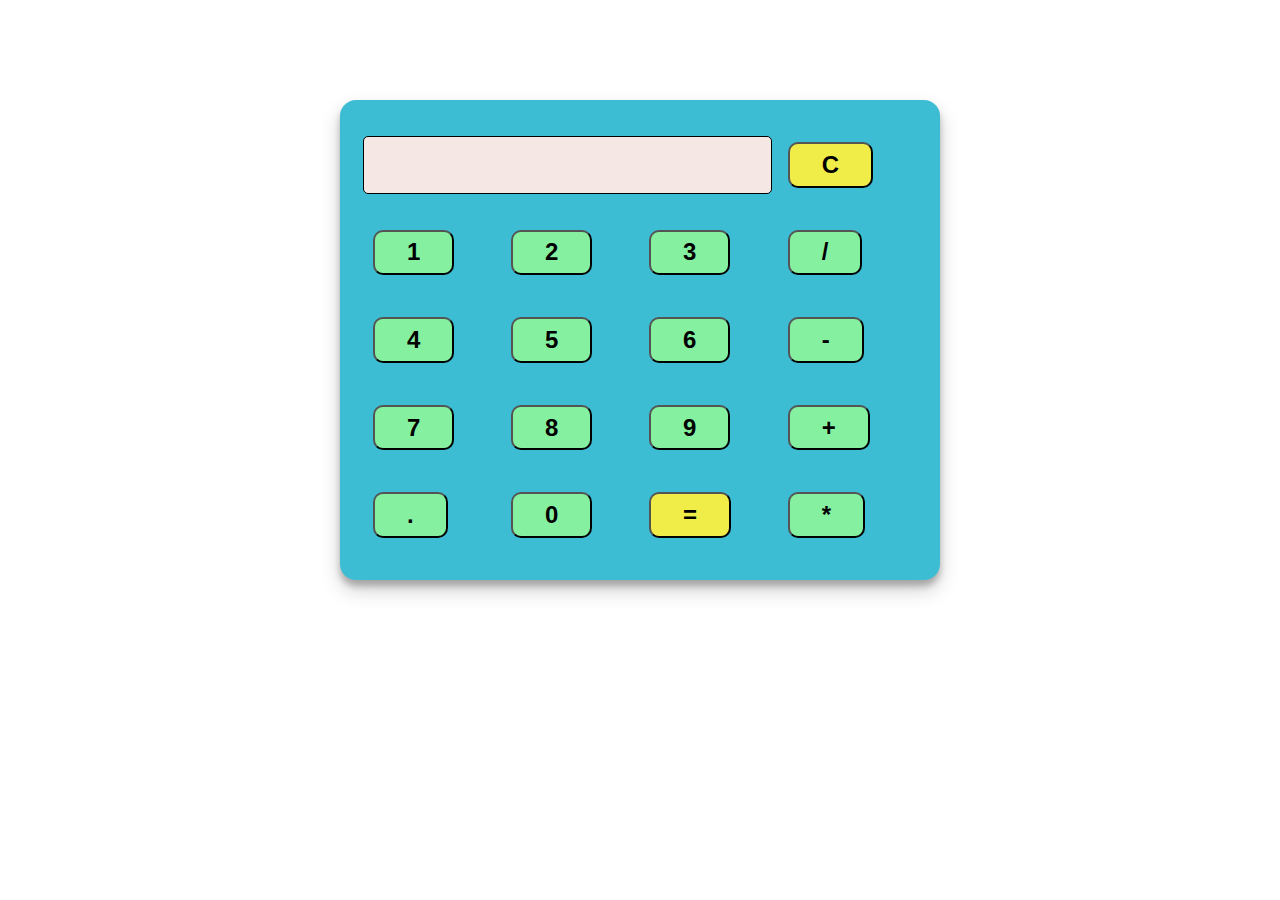
<file: Calculator/index.html>
<!DOCTYPE html>
<html lang="en" dir="ltr">

<head>
  <meta charset="utf-8">
  <title>Calculator</title>
  <link rel="stylesheet" href="main.css">
</head>

<body>


  <table class="calculator">
    <tr>
      <td colspan="3"> <input class="display-box" type="text" id="result" disabled /> </td>
      <td> <input type="button" value="C" onclick="clearScreen()" id="btn" /> </td>
    </tr>
    <tr>
      <td> <input type="button" value="1" onclick="display('1')" /> </td>
      <td> <input type="button" value="2" onclick="display('2')" /> </td>
      <td> <input type="button" value="3" onclick="display('3')" /> </td>
      <td> <input type="button" value="/" onclick="display('/')" /> </td>
    </tr>
    <tr>
      <td> <input type="button" value="4" onclick="display('4')" /> </td>
      <td> <input type="button" value="5" onclick="display('5')" /> </td>
      <td> <input type="button" value="6" onclick="display('6')" /> </td>
      <td> <input type="button" value="-" onclick="display('-')" /> </td>
    </tr>
    <tr>
      <td> <input type="button" value="7" onclick="display('7')" /> </td>
      <td> <input type="button" value="8" onclick="display('8')" /> </td>
      <td> <input type="button" value="9" onclick="display('9')" /> </td>
      <td> <input type="button" value="+" onclick="display('+')" /> </td>
    </tr>
    <tr>
      <td> <input type="button" value="." onclick="display('.')" /> </td>
      <td> <input type="button" value="0" onclick="display('0')" /> </td>
      <td> <input type="button" value="=" onclick="calculate()" id="btn" /> </td>
      <td> <input type="button" value="*" onclick="display('*')" /> </td>
    </tr>
  </table>

  <script type="text/javascript" src="app.js"></script>

</body>

</html>
</file>
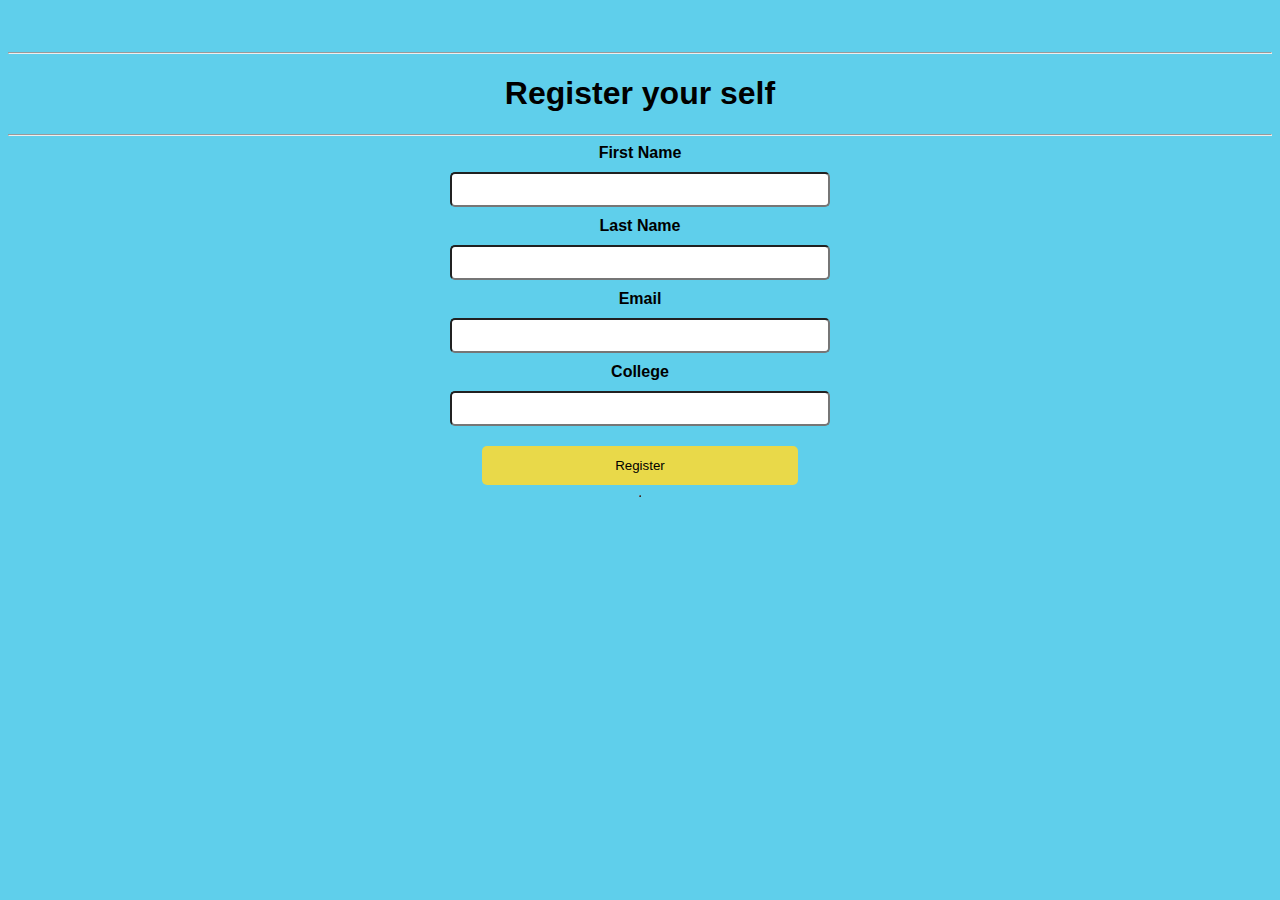
<file: Form/index.html>
<!DOCTYPE html>
<html>

<head>
    <title>Welcome to Registration Form</title>
    <link rel="stylesheet" href="main.css">
</head>

<body>

    <div class="container">
        <br><br><hr>
        <center>
            <h1>Register your self</h1>
        </center>
        <hr>

        <center>
            <label for="fname">First Name</label><br>
        <input type="text" name="fname" id="fname">
        <br>
        <label for="lname">Last Name</label><br>
        <input type="text" name="lname" id="lname">
        <br>
        <label for="email">Email</label><br>
        <input type="text" name="email" id="email">
        <br>
        <label for="college">College</label><br>
        <input type="text" name="college" id="college">
        <br>
        <input type="button" name="button" id="btn" value="Register" onclick="AddRow()">

        <table border="1" id="show">
            <thead>
                <tr>
                    <!-- 					
                    <th>First Name</th>
					<th>Last Name</th>
					<th>Email</th>
					<th>College</th> -->
                </tr>
            </thead>
        </table>
        </center>
        <script src="app.js"></script>
</body>

</html>
</file>
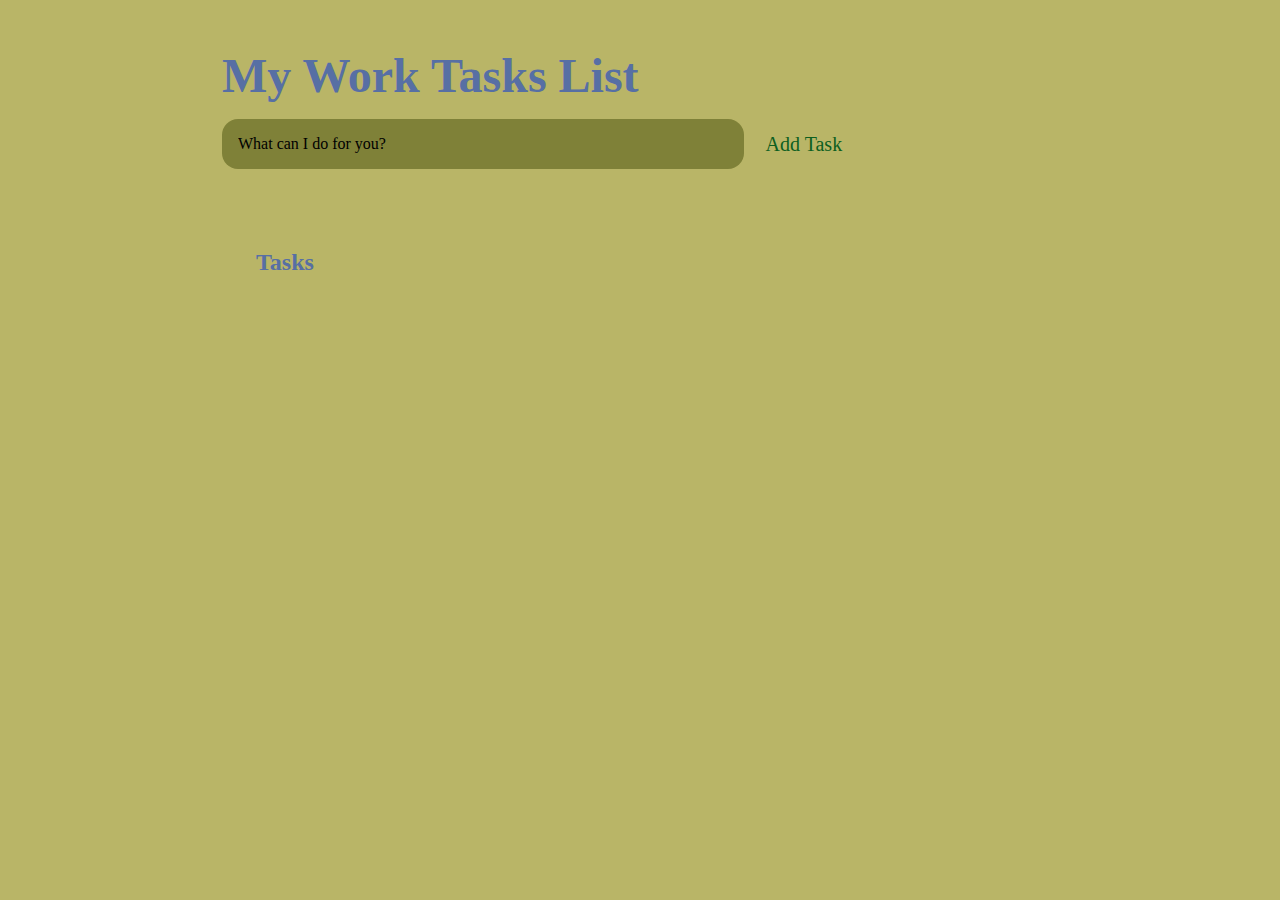
<file: TO-DO LIST/index.html>
<!DOCTYPE html>
<html lang="en">

<head>
    <meta charset="UTF-8">
    <meta http-equiv="X-UA-Compatible" content="IE=edge">
    <meta name="viewport" content="width=device-width, initial-scale=1.0">
    <title>My Work Task</title>
    <link rel="stylesheet" href="main.css">
</head>

<body>
    <header>
        <h1>My Work Tasks List </h1>
        <form id="new-task-form">

            <input name="new-task-input" type="text" id="new-task-input" placeholder="What can I do for you?" />

            <input type="submit" id="new-task-submit" value="Add Task" />

        </form>
    </header>

    <main>

        <section class="task-list">

            <h2>Tasks</h2>
            <div id="tasks">
                <!-- <div class="task">

                    <div class="content">

                        <input type="text" value="My Tasks" class="text" readonly />
                    </div>
                    <div class="actions">
                        <button class="edit">EDIT</button>
                        <button class="delete">DELETE</button>
                    </div>

                </div> -->
            </div>

        </section>

    </main>
    <script src="app.js"></script>
</body>

</html>
</file>
<file: Calculator/main.css>
@import url('https://fonts.googleapis.com/css2?family=Bitter&family=Lora:wght@500&family=Roboto+Slab&family=Square+Peg&display=swap');

:root {
    --dark-primary: #3cbdd3;
    --dark-secondary: #f0ed49;
    --light-primary: #85f1a0;
    --light-secondary: #F5E8E4;
}

.calculator {
    padding: 20px;
    border-radius: 1em;
    height: 480px;
    width: 600px;
    margin: auto;
    background-color: var(--dark-primary);
    box-shadow: rgba(0, 0, 0, 0.19) 0px 10px 20px, rgba(0, 0, 0, 0.23) 0px 6px 6px;
    margin-top: 100px;
}

.display-box {
    font-family: 'Bitter', serif;
    background-color: var(--light-secondary);
    border: solid black 0.5px;
    color: black;
    font-size: 1.5rem;
    font-weight: bolder;
    border-radius: 5px;
    width: 98%;
    height: 65%;
}

#btn {
    background-color: var(--dark-secondary);
    font-weight: bolder;
}

input[type=button] {
    background-color: var(--light-primary);
    color: black;
    font-weight: bolder;
    font-size: 1.5rem;
    border-radius: 10px;
    padding: 0.43rem 2rem;
    margin: 10px;
}

input:active[type=button] {
    background: #e5e5e5;
    -webkit-box-shadow: inset 0px 0px 5px #c1c1c1;
    -moz-box-shadow: inset 0px 0px 5px #c1c1c1;
    box-shadow: inset 0px 0px 5px #c1c1c1;
}
</file>
<file: Form/main.css>
@import url('https://fonts.googleapis.com/css2?family=Roboto+Slab:wght@300&display=swap');

* {
    box-sizing: border-box;
}

body {
    font-family: 'Verdana', Sans-serif;
    font-weight: bolder;
    background-color: #5fcfeb;
}
 
#show th, #show td{
	padding: 13px;
}

#fname, #lname, #email, #college, #btn {
    margin: 10px 0px 10px 0px;
    width: 30%;
    padding: 0.5rem;
    border-radius: 5px;
}

#btn {
        border: none;
        font-style: normal;
        display: block;
        width: 25%;
        padding: 0.75rem;
        background-color: #e9d949;
        border-radius: 5px;
}
</file>
<file: TO-DO LIST/main.css>
@import url('https://fonts.googleapis.com/css2?family=Bitter&family=Lora:wght@500&family=Roboto+Slab&family=Square+Peg&display=swap');

:root {
    --darkest : #7f8138;
    --dark-primary : rgb(185, 181, 103);
    --dark-secondary : #576fa4;
    --light-primary : #0d5f1f;
    --light-secondary : #000000;
    --red : #ed0606;
}

* {
    box-sizing: border-box;
    margin: 0;
    font-family: 'Lucida Console', serif;
}

body {
    display: flex;
    flex-direction: column;
    min-height: 100vh;
    background-color: var(--dark-primary);
    color: var(--light-secondary);
}

header {
    padding: 3rem 2rem;
    max-width: 900px;
    width: 100%;
    margin: 0 auto;
}

header h1 {
    font-size: 3rem;
    margin-bottom: 1rem;
    color: var(--dark-secondary);
}

#new-task-form {
    display: flex;
}

input, button {
    appearance: none;
    border: none;
    outline: none;
    background: none;
}

#new-task-input {
    flex: 0.7 1 0%;
    background-color: var(--darkest);
    padding: 1rem;
    border-radius: 1rem;
    margin-right: 1rem;
    font-size: 1rem;
    color: var(--light-secondary);
}

#new-task-input::placeholder {
    color: var(--light-secondary);
}

#new-task-submit {
    color: var(--light-primary);
    font-size: 1.25rem;
}

#new-task-submit:hover {
    opacity: 0.8;
}

#new-task-submit:active {
    opacity: 0.5;
}

main {
    flex: 1 1 0%;
    padding: 2rem 1rem;
    max-width: 800px;
    width: 100%;
    margin: 0 auto;
}

/* .task-list {
    padding: 1rem;
} */

.task-list h2 {
    font-size: 1.5rem;
    font-weight: 580;
    color: var(--dark-secondary);
    margin-bottom: 1rem;
}

#tasks .task {
    display: flex;
    justify-content: space-between;
    background-color: var(--darkest);
    padding: 0.7rem;
    border-radius: 1rem;
    margin-bottom: 1rem;
}

.task .content {
    flex: 1 1 0%;
}

.task .content .text {
    color: var(--light-secondary);
    font-size: 1rem;
    display: block;
}

.actions button {
    color: var(--light-primary);
    font-size: 1.25rem;
}

.actions button:hover {
    opacity: 0.8;
}

.actions button:active {
    opacity: 0.5;
}

.task .actions .delete {
    color: var(--red);
}
</file>
